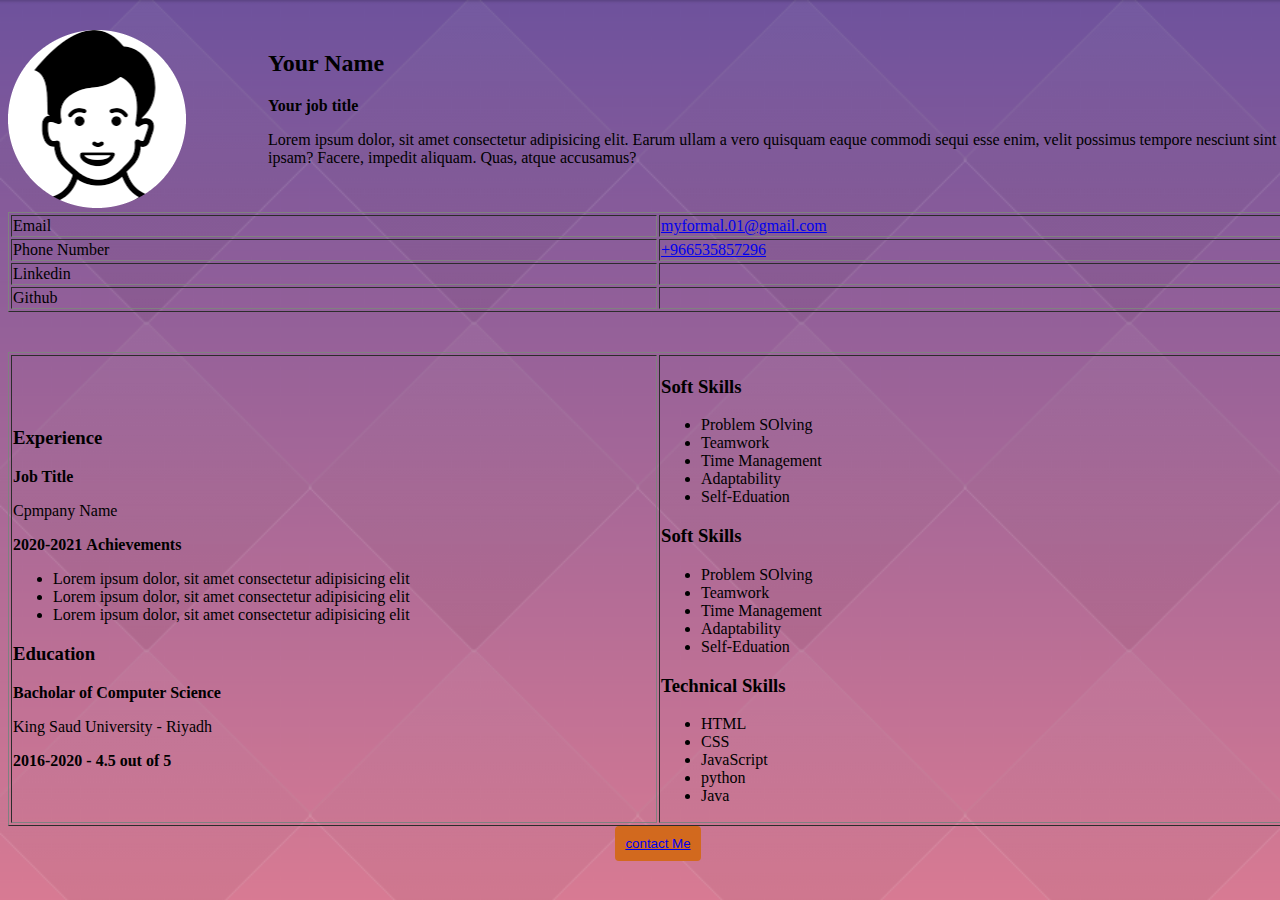
<file: index.html>
<!DOCTYPE html>
<html lang="en">
<head>
    <meta charset="UTF-8">
    <meta http-equiv="X-UA-Compatible" content="IE=edge">
    <meta name="viewport" content="width=device-width, initial-scale=1.0">
    <link rel="stylesheet" href="style.css">
    <title>Home Page</title>
</head>
<body class="body1">
    <div class="container">
        <div class="header">
           <div class="img-div">
             <img src="tutorial-img-modified.png" alt="">
          </div>

         <div class="text-div">
            <h2>Your Name</h2>
            <b>Your job title</b>
            <p>Lorem ipsum dolor, sit amet consectetur adipisicing elit. Earum ullam a vero quisquam eaque commodi sequi esse enim, velit possimus tempore nesciunt sint ipsam? Facere, impedit aliquam. Quas, atque accusamus?</p>
          </div>

       </div>
       
    

       <!-- start table 1-->
       <table border="1">
           <tr>
               <td>Email</td>
               <td><a href="#">myformal.01@gmail.com</a></td>
           </tr>
           <tr>
            <td>Phone Number</td>
            <td><a href="tel:+966535857296">+966535857296</a></td>
        </tr>
        <tr>
            <td>Linkedin</td>
            <td></td>
        </tr>
        <tr>
            <td>Github</td>
            <td></td>
        </tr>
       </table>
        <!-- end table 1-->

         <!-- start table 2-->
       <table border="1">
           <tr>
               <td class="left-column">
                   <h3>Experience</h3>
                   <b>Job Title</b>
                   <p>Cpmpany Name</p>
                   <b>2020-2021</b>
                   <b>Achievements</b>
                   <ul>
                       <li>Lorem ipsum dolor, sit amet consectetur adipisicing elit</li>
                       <li>Lorem ipsum dolor, sit amet consectetur adipisicing elit</li>
                       <li>Lorem ipsum dolor, sit amet consectetur adipisicing elit</li>
                   </ul>
                   <h3>Education</h3>
                   <b>Bacholar of Computer Science</b>
                   <p>King Saud University - Riyadh</p>
                   <b>2016-2020 - 4.5 out of 5</b>
               </td>

               <td class="right column">
                   <h3>Soft Skills</h3>
                   <ul>
                       <li>Problem SOlving</li>
                       <li>Teamwork</li>
                       <li>Time Management</li>
                       <li>Adaptability</li>
                       <li>Self-Eduation</li>
                   </ul>
                   <h3>Soft Skills</h3>
                   <ul>
                       <li>Problem SOlving</li>
                       <li>Teamwork</li>
                       <li>Time Management</li>
                       <li>Adaptability</li>
                       <li>Self-Eduation</li>
                   </ul>
                   <h3>Technical Skills</h3>
                   <ul>
                       <li>HTML</li>
                       <li>CSS</li>
                       <li>JavaScript</li>
                       <li>python</li>
                       <li>Java</li>
                   </ul>
               </td>
           </tr>
        

       </table>
        <!-- start table 2-->
        <div class="but"><button class="button-element"><a href="concactMe-page.html">contact Me</a></button></div>

    </div>
</body>
    

</html>
</file>
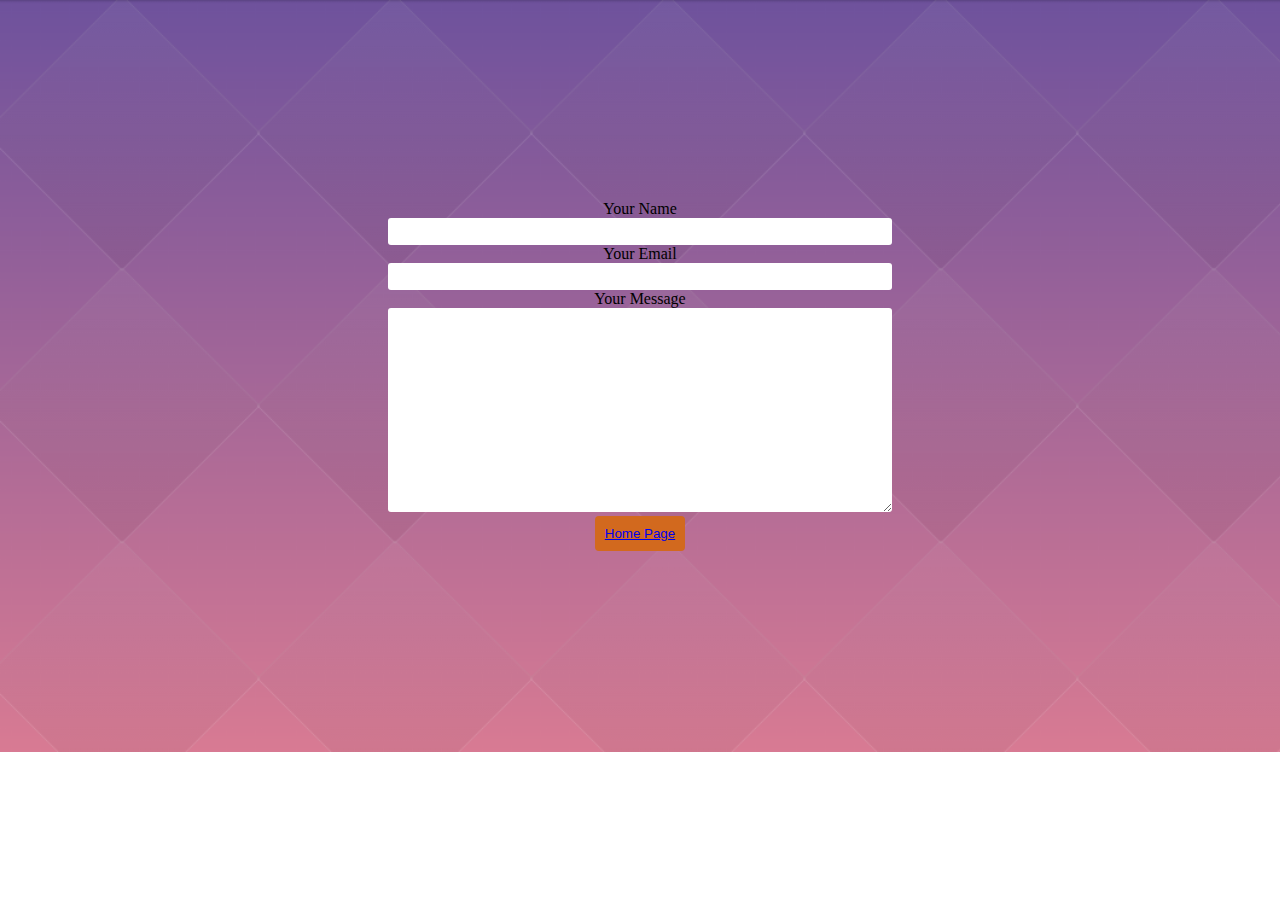
<file: concactMe-page.html>
<!DOCTYPE html>
<html lang="en">
<head>
    <meta charset="UTF-8">
    <meta http-equiv="X-UA-Compatible" content="IE=edge">
    <meta name="viewport" content="width=device-width, initial-scale=1.0">
    <link rel="stylesheet" href="style.css">
    <title>Contact page</title>
</head>
<body class="body2">
    <form action="">
        <label>Your Name</label><br>
        <input class ="text-input" type="text"><br>
        <label>Your Email</label><br>
        <input class ="text-input" type="email"><br>
        <label>Your Message</label><br>
        <textarea class ="text-input" id ='t' ></textarea><br>
        <div class="but"><button class="button-element"><a href="index.html">Home Page</a></button></div>
    </form>
    
</body>
</html>
</file>
<file: style.css>
/*container of the body*/
img{
    
}
.body1{
    
    
    background-image: url(background-image.png) ;
    background-repeat: no-repeat;
    background-size:1800px ;   
}

.container{

    width: 1300px;
    margin: auto;
    margin-top: 30px;
}
/* the header*/
.header{
}
.img-div{
    width: 20%;
    float: left;
  

}


.text-div{
    width: 80%;
    float: left;
  

}
table{
    margin-top: 40px;
    width: 100%;
}
td{
    width: 50%;

}
.but{
    text-align: center;

}
.but .button-element{
    border: none;
    background-color: chocolate;
    padding: 10px;
    border-radius: 4px;
    position: relative;
    left: ;
    
}

/*concactMe page Style*/
.body2{
    height: 400px;
    background-image: url(background-image.png) ;
    background-repeat: no-repeat;
    background-size:1500px ;   
}
form{
    text-align: center;
    margin:200px auto;
}
form .text-input{
    height: 25px;
    width: 500px;
    border-radius: 3px;
    border: none;
}
form  #t{
    height: 200px;
}
</file>
